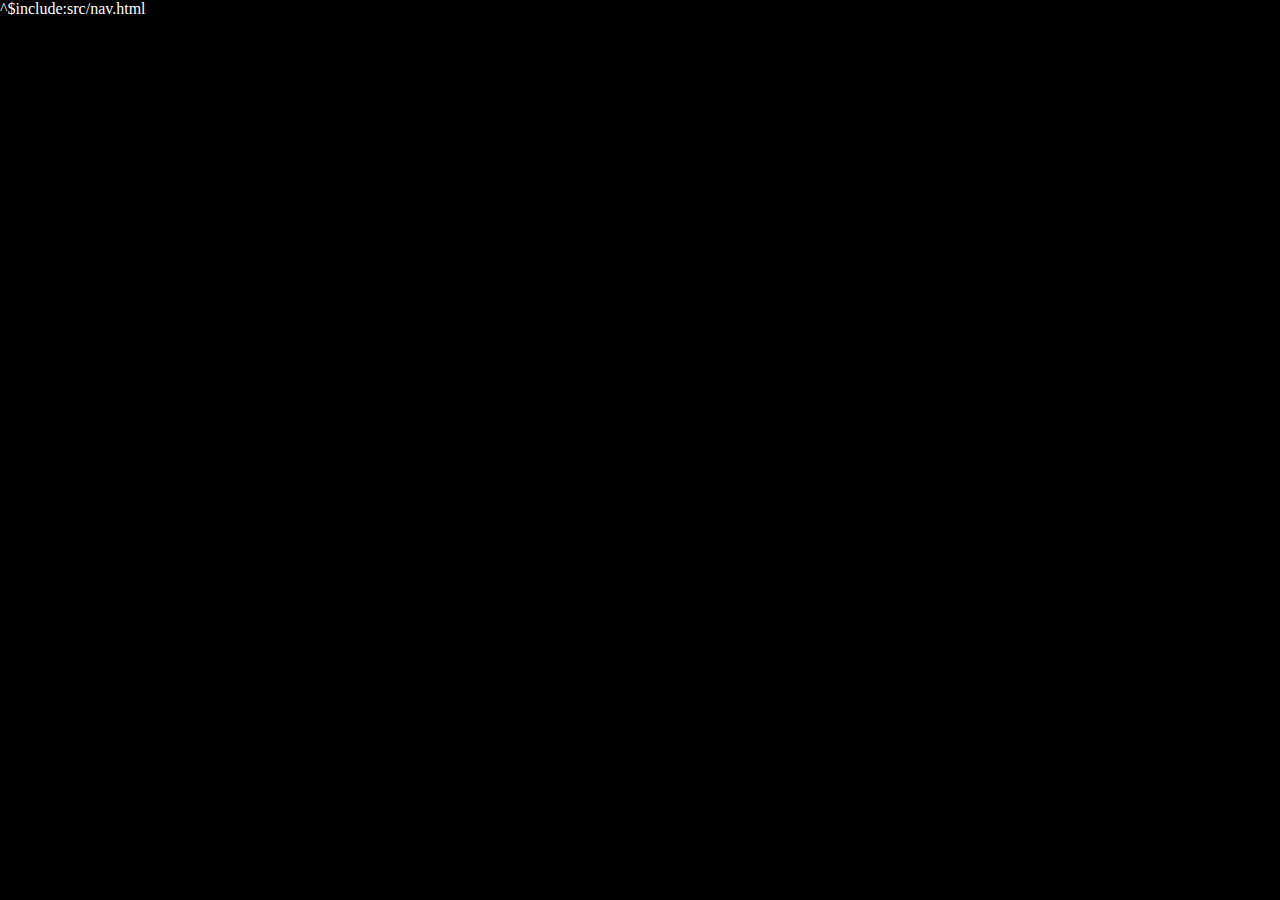
<file: template/index.html>
<!DOCTYPE html>
<html lang="fr">
<head>
    <meta charset="UTF-8">
    <meta name="viewport" content="width=device-width, initial-scale=1.0">


    <title>Forum informatique,programation, hacking ...</title>
    <link rel="stylesheet" href="../static/style.css">

</head>
<body>
    ^$include:src/nav.html
</body>
</html>
</file>
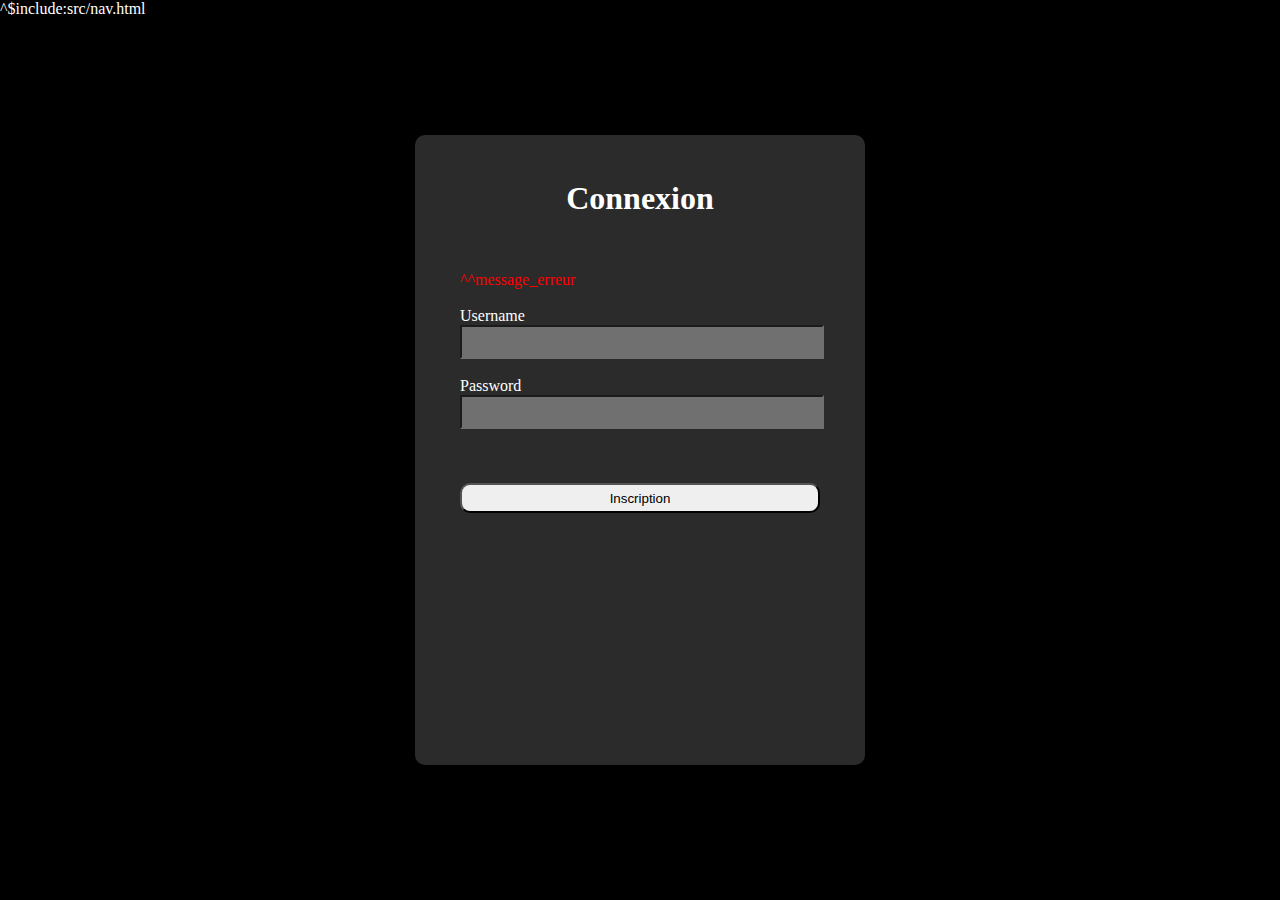
<file: template/connection.html>
<!DOCTYPE html>
<html lang="en">
<head>
    <meta charset="UTF-8">
    <meta name="viewport" content="width=device-width, initial-scale=1.0">
    <title>Connection</title>
    <link rel="stylesheet" href="../static/style.css">
</head>
<body>
    ^$include:src/nav.html
    <div class="login_div">
        <h1>Connexion</h1>
        <form method="post">
            <ul class="ul_login">
                <li style="color: red;">^^message_erreur</li>
                <li>
                    <label for="user">Username</label><br>
                    <input name="user" id="user" type="text" autocomplete="none" value="">
                </li>
                <li>
                    <label for="pass">Password</label><br>
                    <input name="pass" id="pass" type="password" autocomplete="none" value="">
                </li>
                <div>
                    <input type="submit" name="submit" id="submit" value="Inscription">
                </div>
            </ul>

        </form>
    </div>
</body>
</html>
</file>
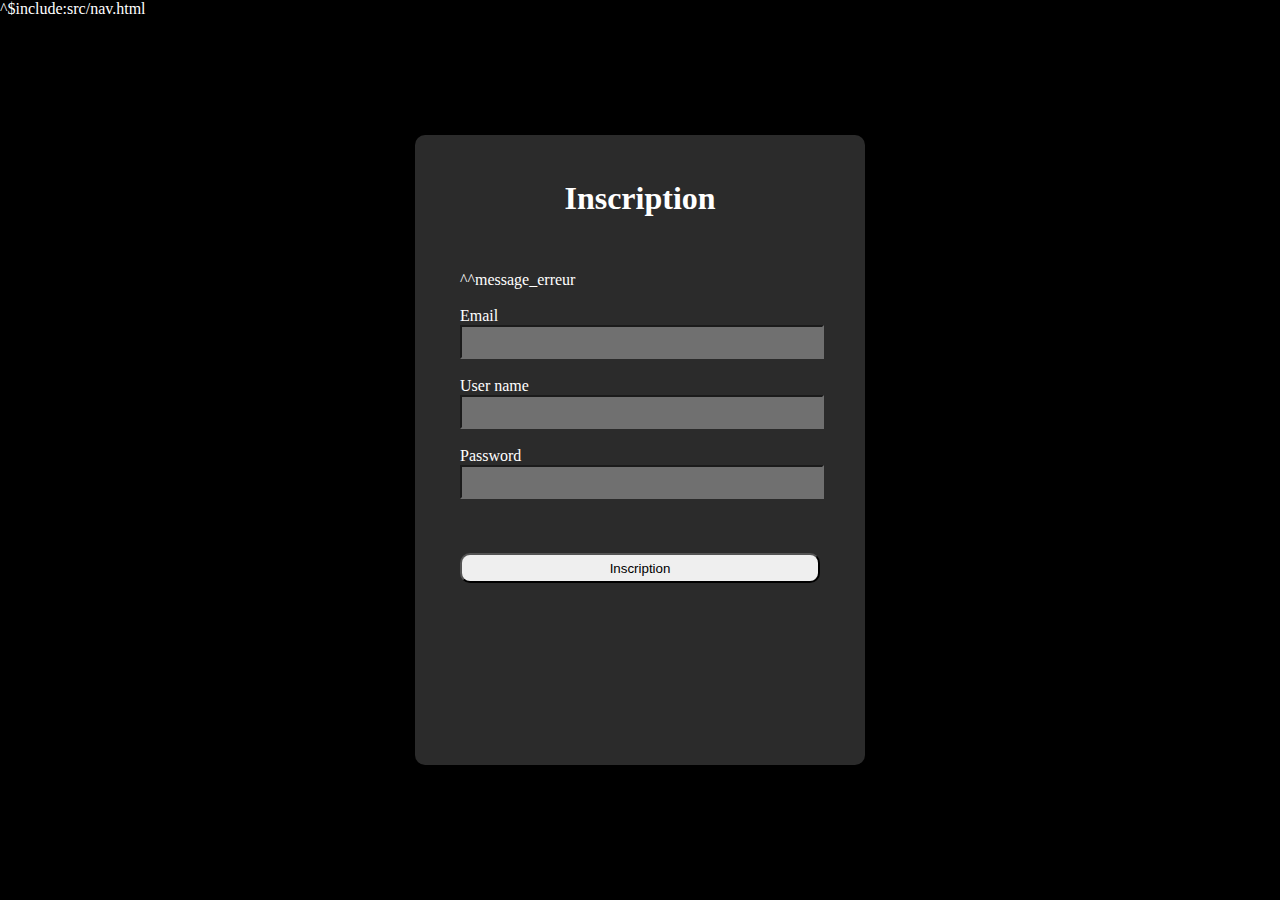
<file: template/inscription.html>
<!DOCTYPE html>
<html lang="fr">
<head>
    <meta charset="UTF-8">
    <meta name="viewport" content="width=device-width, initial-scale=1.0">
    

    <title>Connextion</title>
    <link rel="stylesheet" href="../static/style.css"">
</head>
<body>
    ^$include:src/nav.html
    <div class="login_div">
        <h1>Inscription</h1>
        <form method="post">
            <ul class="ul_login">
                <li>^^message_erreur</li>

                <li>
                    <label for="email">Email</label> <br>
                    <input name="email" id="email" type="text" autocomplete="none" value="">
                </li>
                <li>
                    <label for="user">User  name</label><br>
                    <input name="user" id="user" type="text" autocomplete="none" value="">
                </li>
                <li>
                    <label for="pass">Password</label><br>
                    <input name="pass" id="pass" type="password" autocomplete="none" value="">
                </li>
                <div>
                    <input type="submit" name="submit" id="submit" value="Inscription">
                </div>
            </ul>
        </form>
    </div>
</body>
</html>
</file>
<file: static/style.css>
*{
    /* declaration variable couleur nigth*/
    --color_01 : rgb(0, 0, 0);
    --color_02 : rgb(43, 43, 43);
    --color_03 : rgb(112, 112, 112);

    --color_texte : rgb(255, 255, 255);

    /* basic reset css */
    padding: 0%;
    margin: 0%;
    list-style: none;
    text-decoration: none;
}

h1{
    color: var(--color_texte);
}

a{
    color: var(--color_texte);
}

body{
    background-color: var(--color_01);
    color: var(--color_texte);
}

nav{
    background-color: var(--color_02);
    height: 70px;
    width: 100%;
}

nav>ul{
    padding-left: 5%;
    height: 90%;
    width: 95%;

    display: flex;
    align-items: center;
}

nav>ul>:nth-child(2){
    padding-left: 2%;
}

nav>ul>:nth-child(3){
    position: absolute;
    right: 5%;
}

.login_div{
    height: 70vh;
    width: 50vh;
    transform: translate(-50% , -50%);
    position: absolute;
    left: 50%;
    top: 50%;
    background-color: var(--color_02);
    border-radius: 10px;
}

.login_div>h1{
    padding: 5vh 0px;
    text-align: center;
}

.ul_login{
    display: flex;
    
    flex-direction: column;
    align-items: center;
    justify-content: center;
}

.ul_login>li{
    width: 80%;
    padding: 1vh 0px;
}

.ul_login>li>input{
    width: 100%;
    height: 30px;
    color: var(--color_texte);
    background-color: var(--color_03);
    border-color: var(--color_03);

}

.ul_login>div{
    text-align: center;
    padding: 10% 0;
    width: 100%;
}

.ul_login>div>*{
    width: 80%;
    height: 30px;

    border-radius: 10px;
}
</file>
